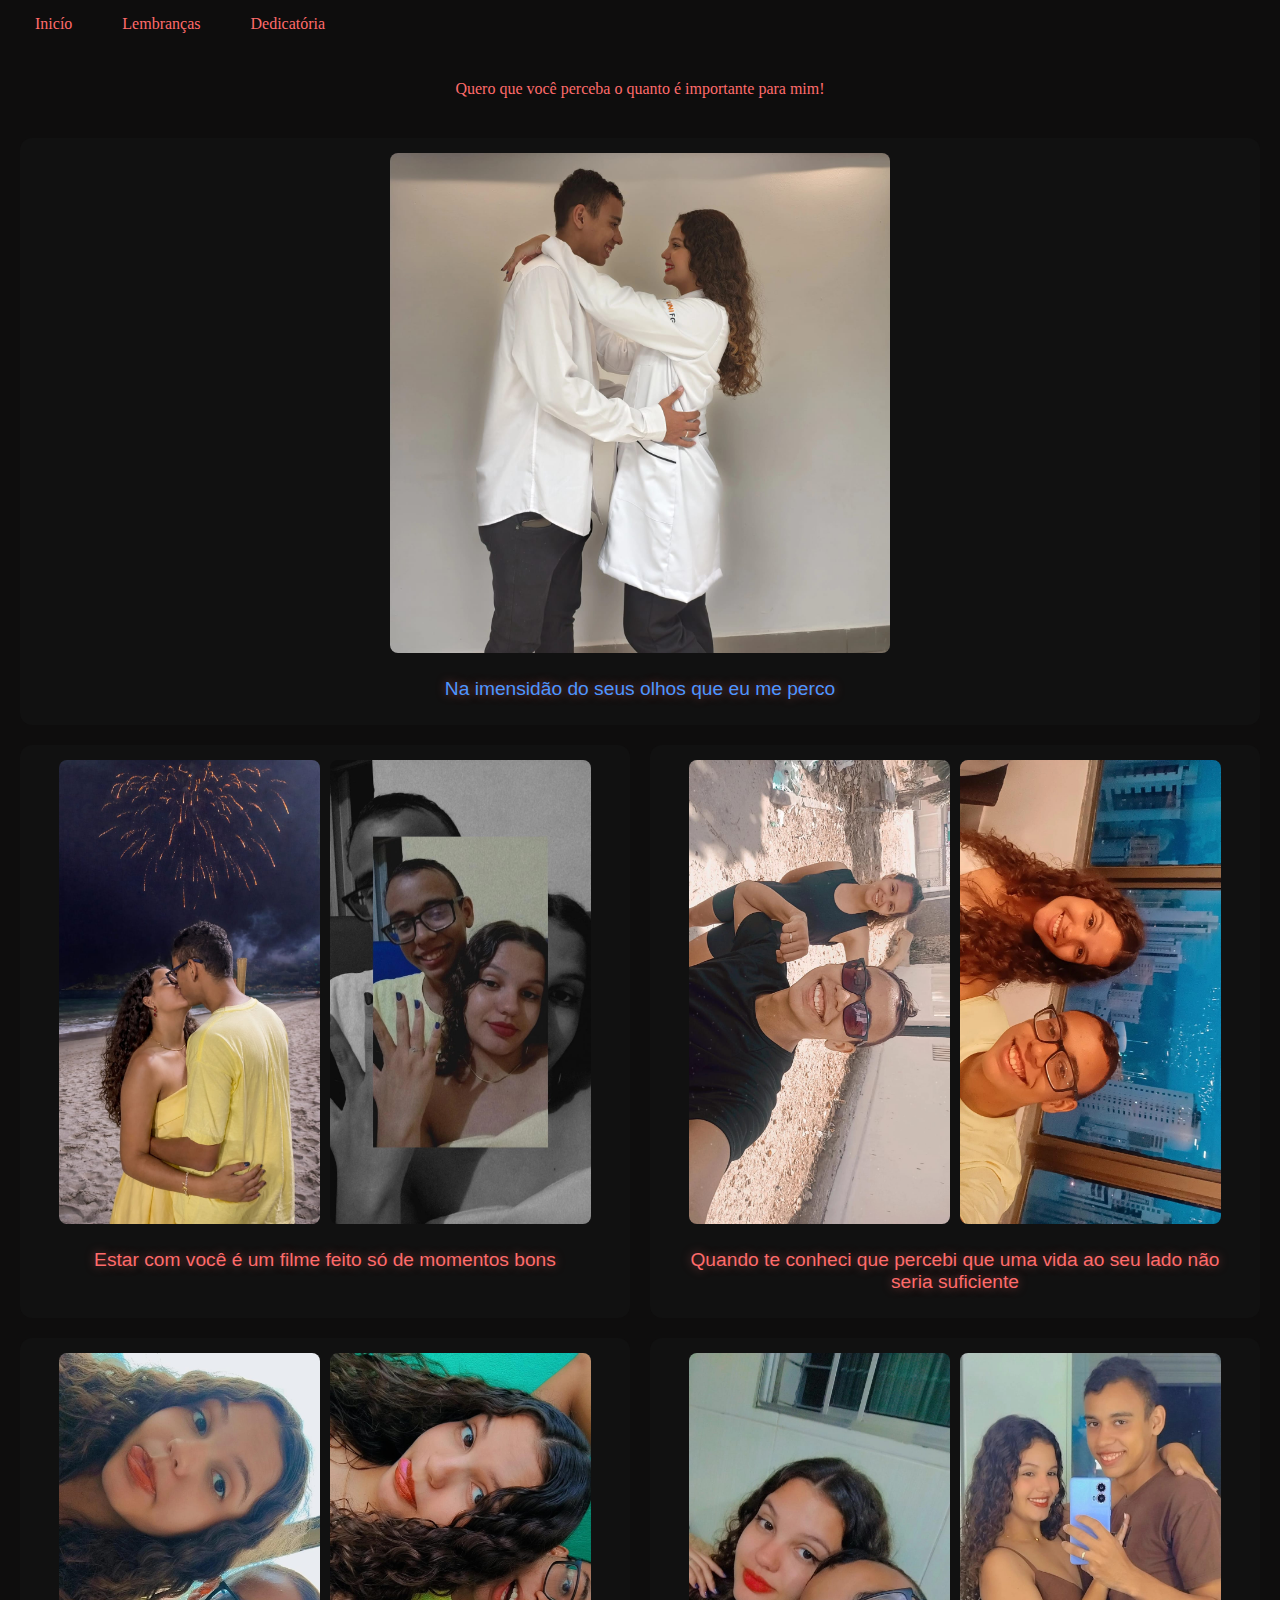
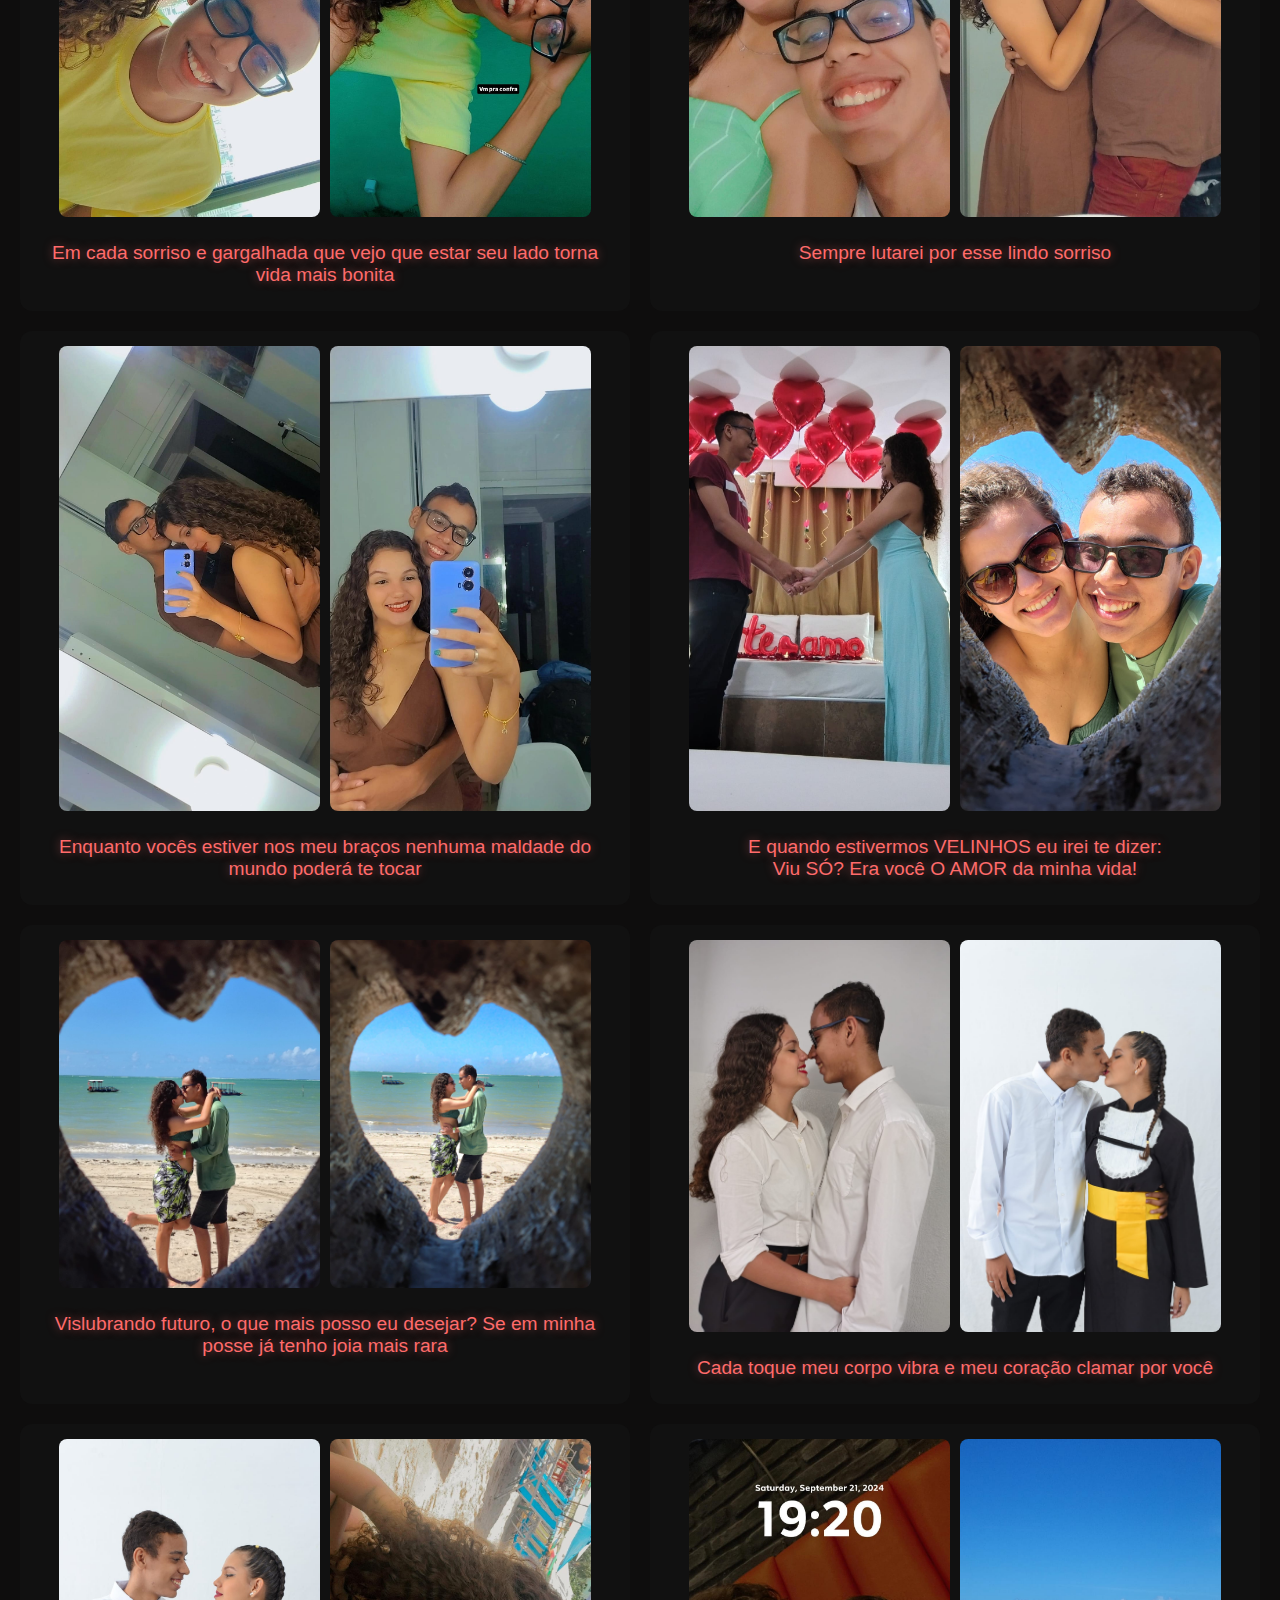
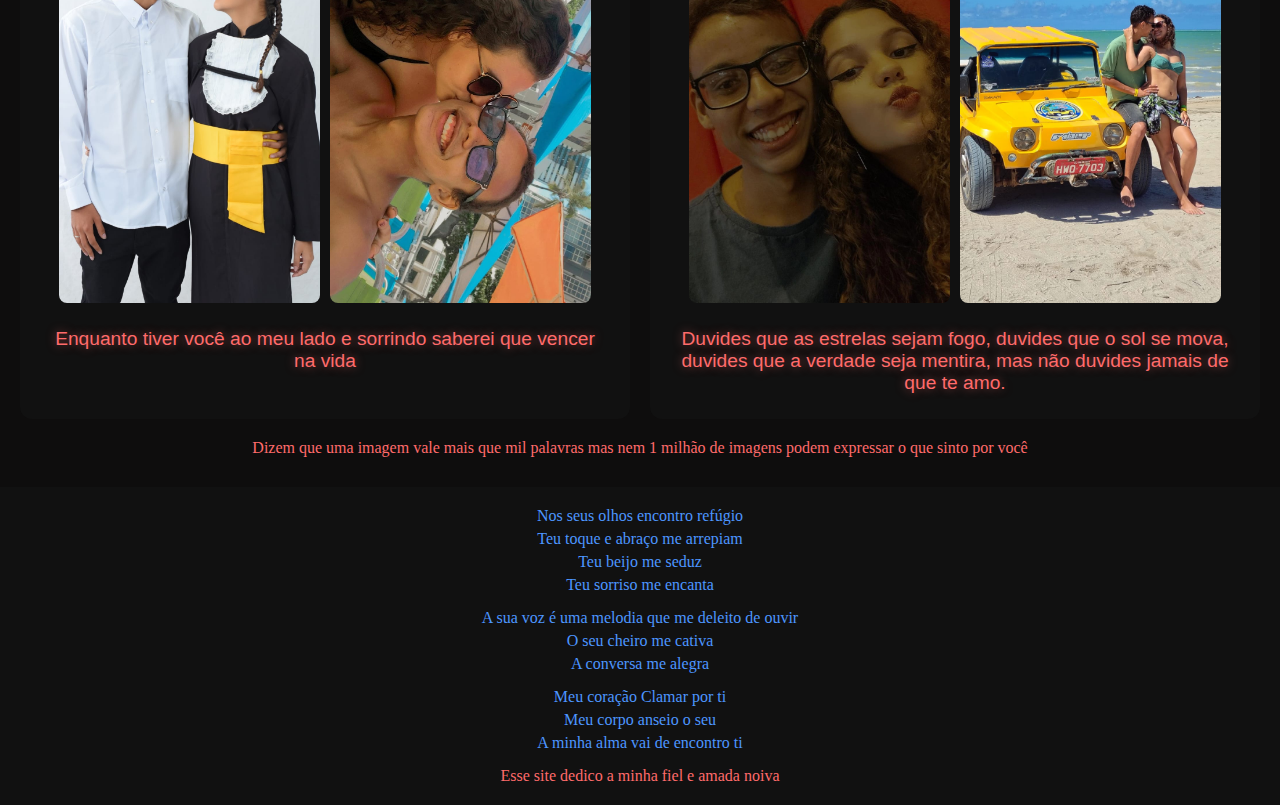
<file: index.html>
<!DOCTYPE html>
<html lang="en">
<head>
    <meta charset="UTF-8">
    <meta name="viewport" content="width=device-width, initial-scale=1.0">
    <link rel="stylesheet" href="styles.css">
    <title>Document</title>
</head>
<body>
    <div class="Pagina" id="inicio">
        <header class="Top">
        <a href="#inicio"><span>Inicío</span></a>
        <a href="#lembrancas"><span>Lembranças</span></a>
        <a href="#dedicatoria"><span>Dedicatória</span></a>
        
        </header>
        
        <div class="Corpo" >
                <div class="estilo Top_corpo">
                    <p>Quero que você perceba o quanto é importante para mim!</p>    
                </div>
            <div class="estilo Mid_corpo">
                <div class="Card">
                        <div class="imagens-container" data-projeto="projeto1">
                                <img src="imagens/favorita.jpeg" alt="imagem não pode ser exibida" class="imgs">
                        </div>
                        <div class="texto-container">
                            <p>Na imensidão do seus olhos que eu me perco</p>
                        </div>
                </div>
                <div class="Card" id="lembrancas">
                        <div class="imagens-container" data-projeto="projeto2">
                            <img src="imagens/21.jpeg" alt="imagem não pode ser exibida" class="imgs imgs_ajustes">
                            <img src="imagens/2.jpeg" alt="imagem não pode ser exibida" class="imgs">
                        </div>
                        <div class="texto-container">
                            <p>Estar com você é um filme feito só de momentos bons</p>
                        </div>
                </div>
                <div class="Card">
                        <div class="imagens-container" data-projeto="projeto3">
                            <img src="imagens/3.jpeg" alt="imagem não pode ser exibida" class="imgs">
                            <img src="imagens/4.jpeg" alt="imagem não pode ser exibida" class="imgs">
                        </div>
                        <div class="texto-container">
                            <p>Quando te conheci que percebi que uma vida ao seu lado não seria suficiente</p>
                        </div>
                </div>
                <div class="Card">
                        <div class="imagens-container" data-projeto="projeto4">
                            <img src="imagens/5.jpeg" alt="imagem não pode ser exibida" class="imgs">
                            <img src="imagens/6.jpeg" alt="imagem não pode ser exibida" class="imgs">
                        </div>
                        <div class="texto-container" >
                            <p>Em cada sorriso e gargalhada que vejo que estar seu lado torna vida mais bonita</p>
                        </div>
                </div>
                <div class="Card">
                        <div class="imagens-container" data-projeto="projeto5">
                            <img src="imagens/7.jpeg" alt="imagem não pode ser exibida" class="imgs">
                            <img src="imagens/8.jpeg" alt="imagem não pode ser exibida" class="imgs">
                        </div>
                        <div class="texto-container">
                            <p>Sempre lutarei por esse lindo sorriso</p>
                        </div>
                </div>
                <div class="Card">
                        <div class="imagens-container" data-projeto="projeto6">
                            <img src="imagens/9.jpeg" alt="imagem não pode ser exibida" class="imgs">
                            <img src="imagens/10.jpeg" alt="imagem não pode ser exibida" class="imgs">
                        </div>
                        <div class="texto-container">
                            <p>Enquanto vocês estiver nos meu braços nenhuma maldade do mundo poderá te tocar</p>
                        </div>
                </div>
                <div class="Card">
                        <div class="imagens-container" data-projeto="projeto7">
                            <img src="imagens/11.jpeg" alt="imagem não pode ser exibida" class="imgs">
                            <img src="imagens/12.jpeg" alt="imagem não pode ser exibida" class="imgs">
                        </div>
                        <div class="texto-container">
                            <p>E quando estivermos VELINHOS eu irei te dizer:</p>
                            <p>Viu SÓ? Era você O AMOR da minha vida!</p>
                        </div>
                </div>
                <div class="Card">
                        <div class="imagens-container" data-projeto="projeto8">
                            <img src="imagens/13.jpeg" alt="imagem não pode ser exibida" class="imgs">
                            <img src="imagens/14.jpeg" alt="imagem não pode ser exibida" class="imgs">
                        </div>
                        <div class="texto-container">
                            <p>Vislubrando futuro, o que mais posso eu desejar? Se em minha posse já tenho joia mais rara</p>
                        </div>
                </div>
                <div class="Card">
                        <div class="imagens-container" data-projeto="projeto9">
                            <img src="imagens/15.jpeg" alt="imagem não pode ser exibida" class="imgs">
                            <img src="imagens/16.jpeg" alt="imagem não pode ser exibida" class="imgs">
                        </div>
                        <div class="texto-container">
                            <p>Cada toque meu corpo vibra e meu coração clamar por você</p>
                        </div>
                </div>
                <div class="Card">
                        <div class="imagens-container" data-projeto="projeto10">
                            <img src="imagens/17.jpeg" alt="imagem não pode ser exibida" class="imgs">
                            <img src="imagens/18.jpeg" alt="imagem não pode ser exibida" class="imgs">
                        </div>
                        <div class="texto-container">
                            <p>Enquanto tiver você ao meu lado e sorrindo saberei que vencer na vida</p>
                        </div>
                </div>
                <div class="Card">
                        <div class="imagens-container" data-projeto="projeto11">
                            <img src="imagens/19.jpeg" alt="imagem não pode ser exibida" class="imgs">
                            <img src="imagens/20.jpeg" alt="imagem não pode ser exibida" class="imgs imgs_ajustes">
                        </div>
                        <div class="texto-container">
                            <p>Duvides que as estrelas sejam fogo, duvides que o sol se mova, duvides que a verdade seja mentira, mas não duvides jamais de que te amo.</p>
                        </div>
                </div>
            </div>
            <div class="estilo Bot_corpo">
                <p>Dizem que uma imagem vale mais que mil palavras mas nem 1 milhão de imagens podem expressar o que sinto por você</p>
            </div> 
        </div>
           
        <footer class="Bot" id="dedicatoria">
                <div class="End">
                <p>Nos seus olhos encontro refúgio</p>
                <p>Teu toque e abraço me arrepiam</p>
                <p>Teu beijo me seduz</p>
                <p>Teu sorriso me encanta</p>
                </div>
                <div class="End">
                <p>A sua voz é uma melodia que me deleito de ouvir</p>
                <p>O seu cheiro me cativa</p>
                <p>A conversa me alegra</p>
                </div>
                <div class="End">
                <p>Meu coração Clamar por ti</p>
                <p>Meu corpo anseio o seu</p>
                <p>A minha alma vai de encontro ti</p>
                </div>
            <p>Esse site dedico a minha fiel e amada noiva</p>
        </footer>
    </div>
     <script src="script.js"></script>
</body>

</html>
</file>
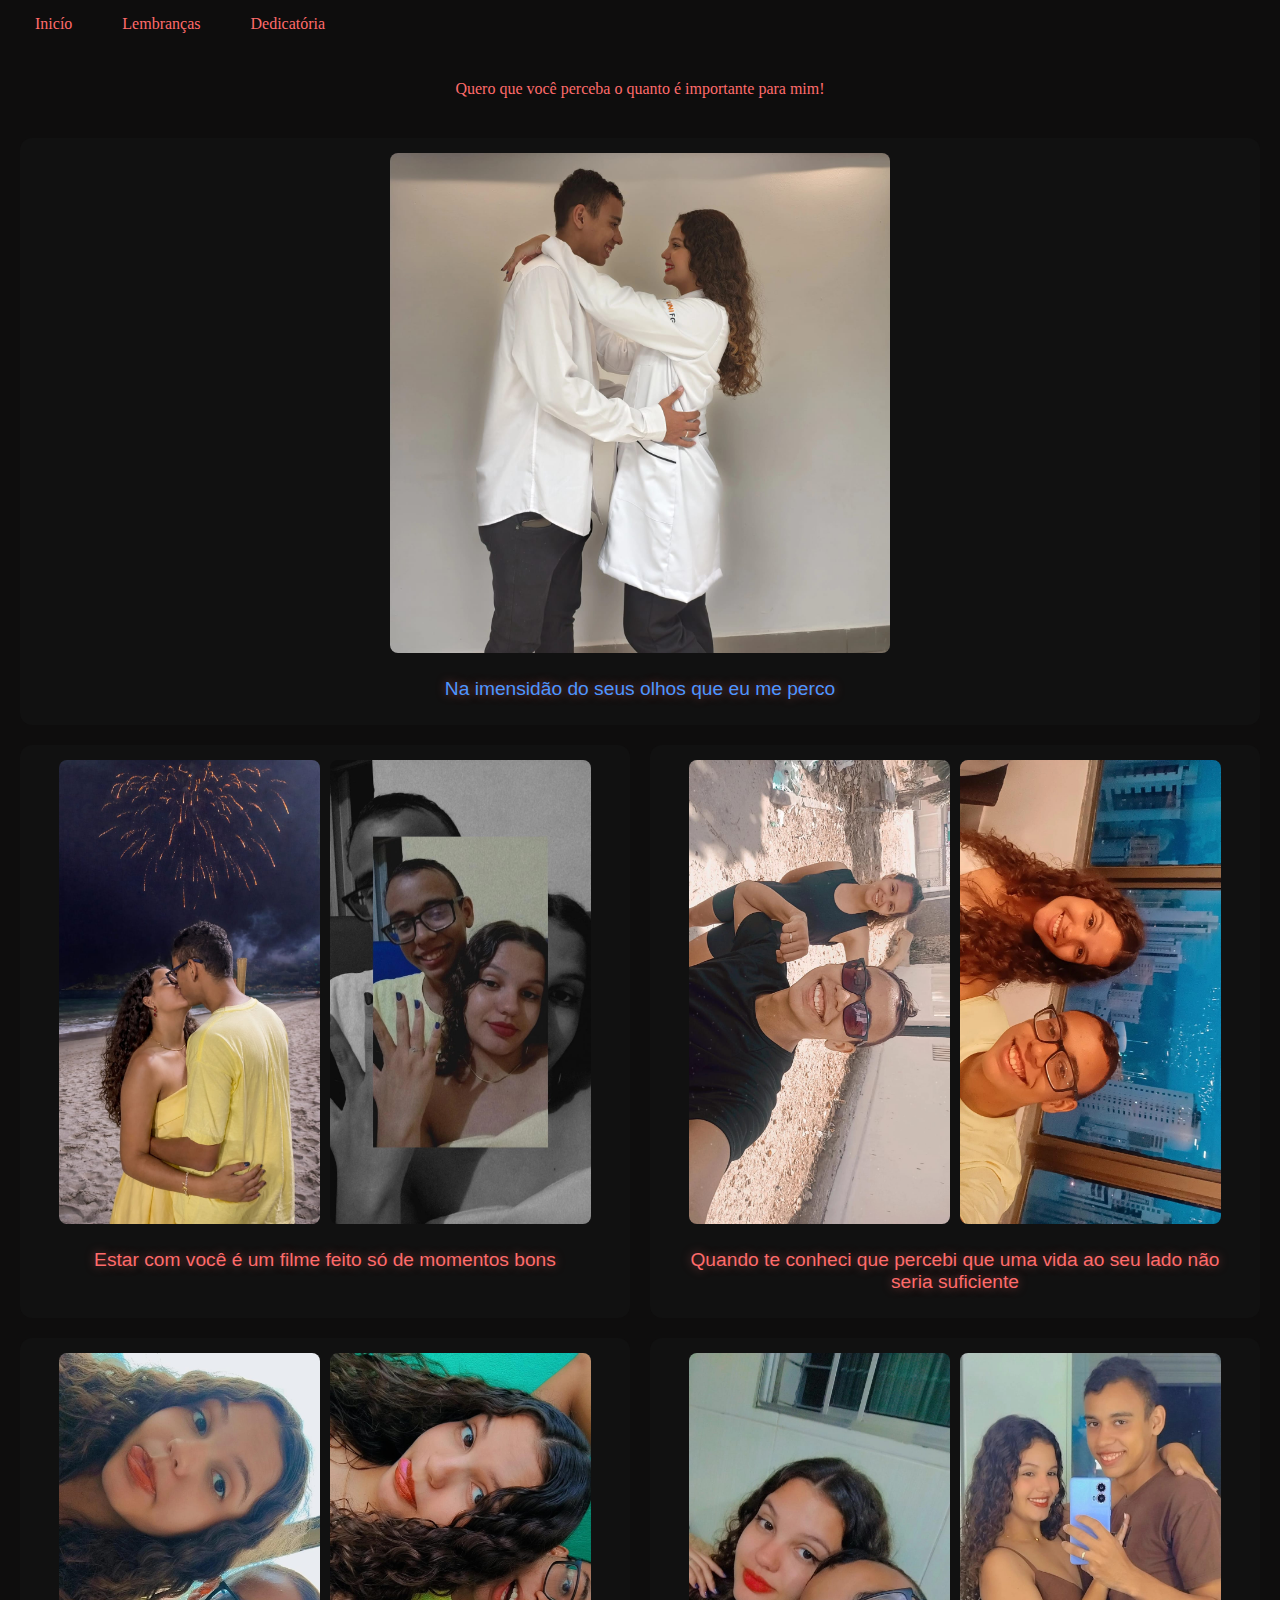
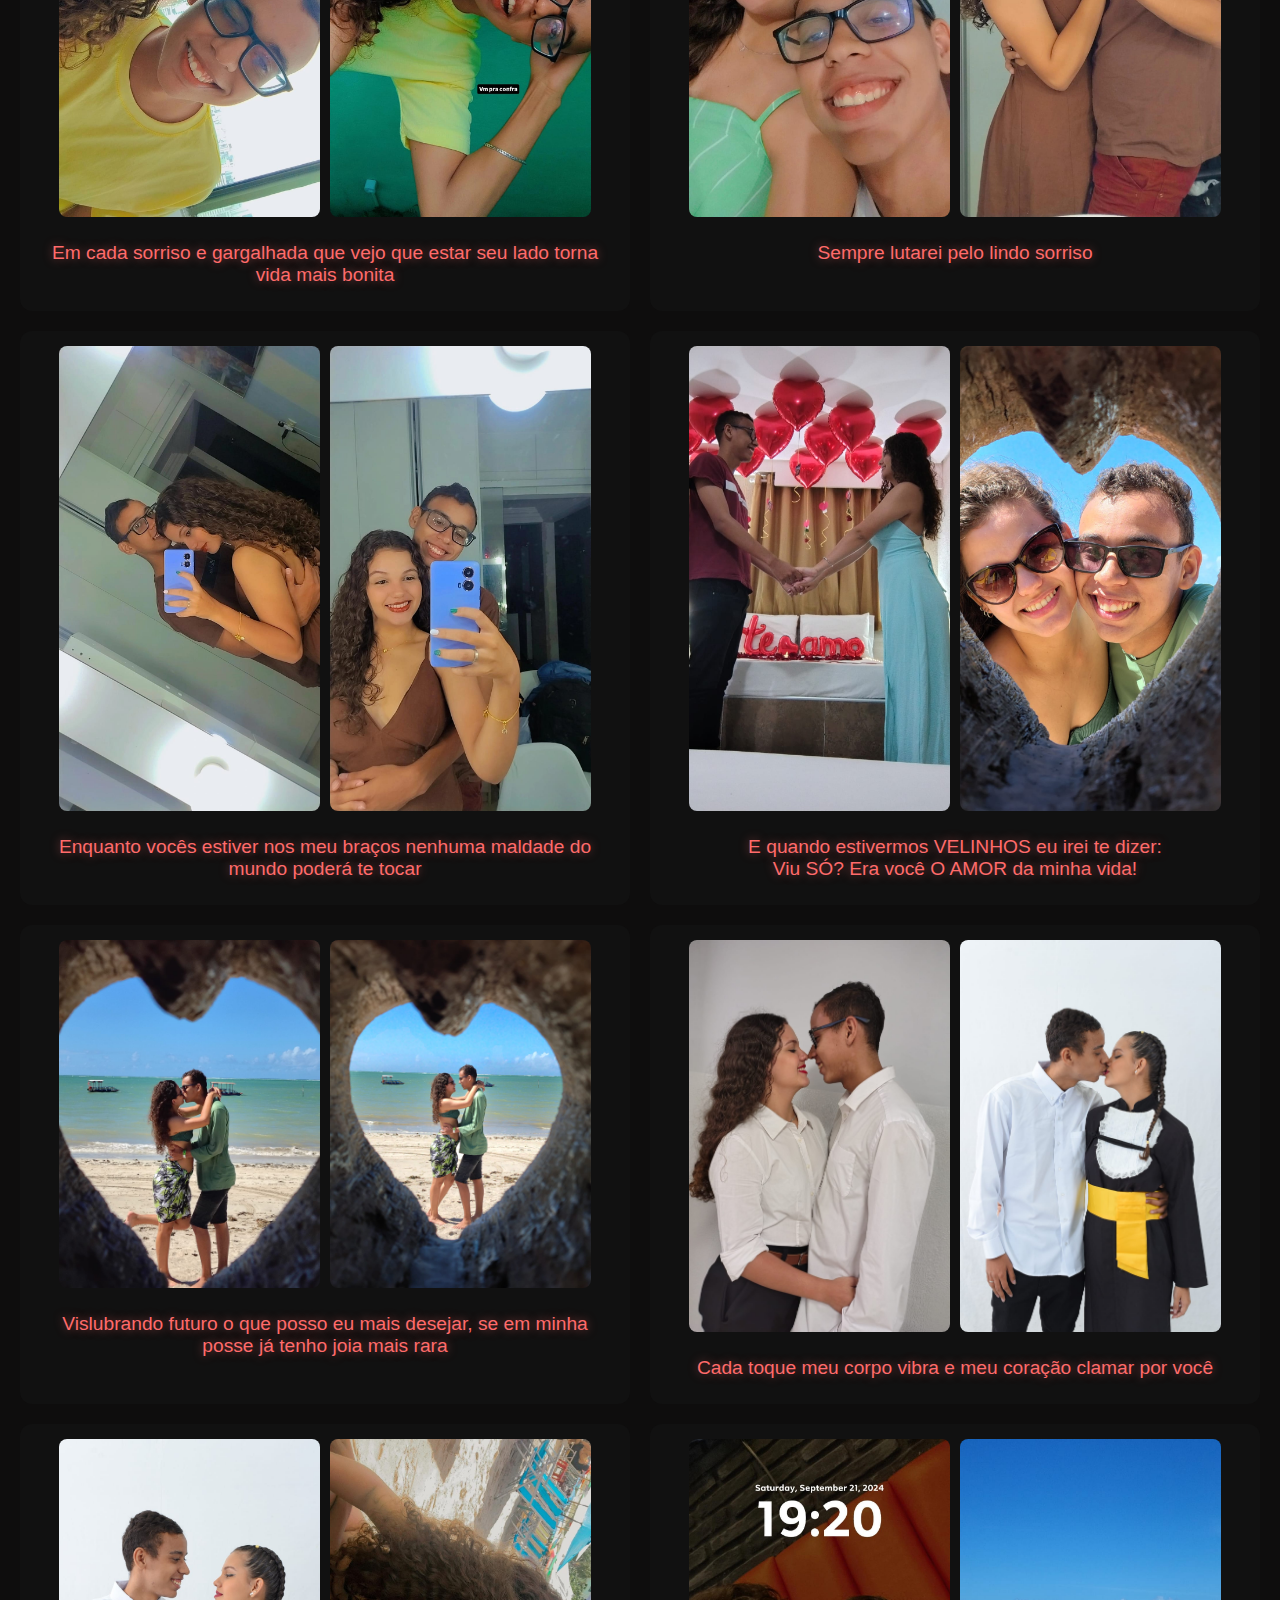
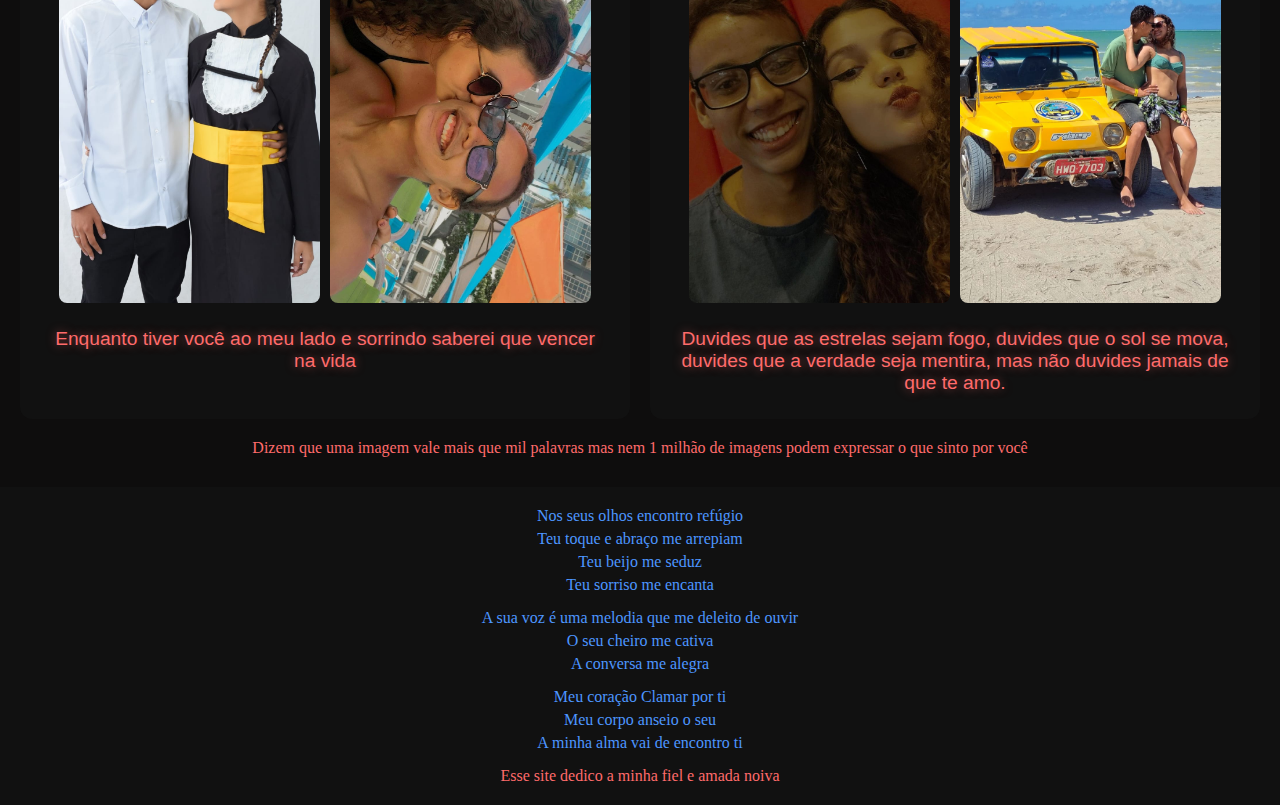
<file: Feliz aniversario/index.html>
<!DOCTYPE html>
<html lang="en">
<head>
    <meta charset="UTF-8">
    <meta name="viewport" content="width=device-width, initial-scale=1.0">
    <link rel="stylesheet" href="styles.css">
    <title>Document</title>
</head>
<body>
    <div class="Pagina" id="inicio">
        <header class="Top">
        <a href="#inicio"><span>Inicío</span></a>
        <a href="#lembrancas"><span>Lembranças</span></a>
        <a href="#dedicatoria"><span>Dedicatória</span></a>
        
        </header>
        
        <div class="Corpo" >
                <div class="estilo Top_corpo">
                    <p>Quero que você perceba o quanto é importante para mim!</p>    
                </div>
            <div class="estilo Mid_corpo">
                <div class="Card">
                        <div class="imagens-container" data-projeto="projeto1">
                                <img src="/imagens/favorita.jpeg" alt="imagem não pode ser exibida" class="imgs">
                        </div>
                        <div class="texto-container">
                            <p>Na imensidão do seus olhos que eu me perco</p>
                        </div>
                </div>
                <div class="Card" id="lembrancas">
                        <div class="imagens-container" data-projeto="projeto2">
                            <img src="imagens/21.jpeg" alt="imagem não pode ser exibida" class="imgs imgs_ajustes">
                            <img src="imagens/2.jpeg" alt="imagem não pode ser exibida" class="imgs">
                        </div>
                        <div class="texto-container">
                            <p>Estar com você é um filme feito só de momentos bons</p>
                        </div>
                </div>
                <div class="Card">
                        <div class="imagens-container" data-projeto="projeto3">
                            <img src="imagens/3.jpeg" alt="imagem não pode ser exibida" class="imgs">
                            <img src="imagens/4.jpeg" alt="imagem não pode ser exibida" class="imgs">
                        </div>
                        <div class="texto-container">
                            <p>Quando te conheci que percebi que uma vida ao seu lado não seria suficiente</p>
                        </div>
                </div>
                <div class="Card">
                        <div class="imagens-container" data-projeto="projeto4">
                            <img src="imagens/5.jpeg" alt="imagem não pode ser exibida" class="imgs">
                            <img src="imagens/6.jpeg" alt="imagem não pode ser exibida" class="imgs">
                        </div>
                        <div class="texto-container" >
                            <p>Em cada sorriso e gargalhada que vejo que estar seu lado torna vida mais bonita</p>
                        </div>
                </div>
                <div class="Card">
                        <div class="imagens-container" data-projeto="projeto5">
                            <img src="imagens/7.jpeg" alt="imagem não pode ser exibida" class="imgs">
                            <img src="imagens/8.jpeg" alt="imagem não pode ser exibida" class="imgs">
                        </div>
                        <div class="texto-container">
                            <p>Sempre lutarei pelo lindo sorriso</p>
                        </div>
                </div>
                <div class="Card">
                        <div class="imagens-container" data-projeto="projeto6">
                            <img src="imagens/9.jpeg" alt="imagem não pode ser exibida" class="imgs">
                            <img src="imagens/10.jpeg" alt="imagem não pode ser exibida" class="imgs">
                        </div>
                        <div class="texto-container">
                            <p>Enquanto vocês estiver nos meu braços nenhuma maldade do mundo poderá te tocar</p>
                        </div>
                </div>
                <div class="Card">
                        <div class="imagens-container" data-projeto="projeto7">
                            <img src="imagens/11.jpeg" alt="imagem não pode ser exibida" class="imgs">
                            <img src="imagens/12.jpeg" alt="imagem não pode ser exibida" class="imgs">
                        </div>
                        <div class="texto-container">
                            <p>E quando estivermos VELINHOS eu irei te dizer:</p>
                            <p>Viu SÓ? Era você O AMOR da minha vida!</p>
                        </div>
                </div>
                <div class="Card">
                        <div class="imagens-container" data-projeto="projeto8">
                            <img src="imagens/13.jpeg" alt="imagem não pode ser exibida" class="imgs">
                            <img src="imagens/14.jpeg" alt="imagem não pode ser exibida" class="imgs">
                        </div>
                        <div class="texto-container">
                            <p>Vislubrando futuro o que posso eu mais desejar, se em minha posse já tenho joia mais rara</p>
                        </div>
                </div>
                <div class="Card">
                        <div class="imagens-container" data-projeto="projeto9">
                            <img src="imagens/15.jpeg" alt="imagem não pode ser exibida" class="imgs">
                            <img src="imagens/16.jpeg" alt="imagem não pode ser exibida" class="imgs">
                        </div>
                        <div class="texto-container">
                            <p>Cada toque meu corpo vibra e meu coração clamar por você</p>
                        </div>
                </div>
                <div class="Card">
                        <div class="imagens-container" data-projeto="projeto10">
                            <img src="imagens/17.jpeg" alt="imagem não pode ser exibida" class="imgs">
                            <img src="imagens/18.jpeg" alt="imagem não pode ser exibida" class="imgs">
                        </div>
                        <div class="texto-container">
                            <p>Enquanto tiver você ao meu lado e sorrindo saberei que vencer na vida</p>
                        </div>
                </div>
                <div class="Card">
                        <div class="imagens-container" data-projeto="projeto11">
                            <img src="imagens/19.jpeg" alt="imagem não pode ser exibida" class="imgs">
                            <img src="imagens/20.jpeg" alt="imagem não pode ser exibida" class="imgs imgs_ajustes">
                        </div>
                        <div class="texto-container">
                            <p>Duvides que as estrelas sejam fogo, duvides que o sol se mova, duvides que a verdade seja mentira, mas não duvides jamais de que te amo.</p>
                        </div>
                </div>
            </div>
            <div class="estilo Bot_corpo">
                <p>Dizem que uma imagem vale mais que mil palavras mas nem 1 milhão de imagens podem expressar o que sinto por você</p>
            </div> 
        </div>
           
        <footer class="Bot" id="dedicatoria">
                <div class="End">
                <p>Nos seus olhos encontro refúgio</p>
                <p>Teu toque e abraço me arrepiam</p>
                <p>Teu beijo me seduz</p>
                <p>Teu sorriso me encanta</p>
                </div>
                <div class="End">
                <p>A sua voz é uma melodia que me deleito de ouvir</p>
                <p>O seu cheiro me cativa</p>
                <p>A conversa me alegra</p>
                </div>
                <div class="End">
                <p>Meu coração Clamar por ti</p>
                <p>Meu corpo anseio o seu</p>
                <p>A minha alma vai de encontro ti</p>
                </div>
            <p>Esse site dedico a minha fiel e amada noiva</p>
        </footer>
    </div>
     <script src="script.js"></script>
</body>
</html>
</file>
<file: styles.css>
* {
    margin: 0;
    padding: 0;
    box-sizing: border-box; 
}

.Pagina {
    display: grid;
    grid-template-areas:
        'Top Top'
        'Corpo Corpo'
        'footer footer';
    width: 100vw;
    min-height: 100vh; 
    background-color: rgb(14, 13, 13);
    padding: 0px;
    margin: 0px;
}

.Top {
    grid-area: Top;
    display: flex;
    position: fixed;
    top: 0%;
    width: 100%;
    z-index: 100;
    background-color: rgb(14, 13, 13); 
    padding: 10px;
}

.Corpo {
    display: grid;
    grid-area: Corpo;
    grid-template-areas:
        'Top_corpo Top_corpo'
        'Mid Mid'
        'Bot Bot';
    margin-top: 60px; 
}

.Top_corpo {
    grid-area: Top_corpo;
    display: flex;
    justify-content: center;
    padding: 20px;
}
  

.Mid_corpo {
    display: grid;
    grid-area: Mid;
    grid-template-columns: repeat(2, 1fr);
    gap: 20px;
    padding: 20px;
}

@media (max-width: 768px) {
    .Mid_corpo {
        grid-template-columns: 1fr;
    }

    @media (max-width: 768px) {

  .Top {
    position: static;
    justify-content: center;
    flex-wrap: wrap;
    gap: 10px;
  }

 
  .Corpo {
    margin-top: 0;
  }

  
  .Card {
    padding: 12px;
  }

 
  .Card p {
    font-size: 1em;
  }

  .imagens-container {
    flex-direction: column;
    align-items: center;
  }

  .imagens-container .imgs {
    width: 90%;
  }


  .Card:first-child .imagens-container .imgs {
    width: 90%;
  }


  .Bot {
    text-align: center;
  }
}
}

.Mid_corpo .Card:first-child {
    grid-column: 1 / -1;
    align-self: center;
}
.Mid_corpo .Card:first-child p
{
  color: #4d96ff; 
}

.Card {
    display: flex;
    flex-direction: column;
    align-items: center;
    gap: 15px;
    background: #111;
    border-radius: 12px;
    padding: 15px;
    transition: transform 0.3s ease;
}

.Card:hover {
    transform: translateY(-5px);
}


.imagens-container {
    display: flex; 
    gap: 10px;
    justify-content: center;
    width: 100%;
}


.imagens-container .imgs {
    width: 45%; 
    height: auto;
    object-fit: cover;
    border-radius: 8px;
    transition: transform 0.3s ease;
}

.imagens-container .imgs:hover {
    transform: scale(1.05);
}

.texto-container {
    text-align: center;
    padding: 10px;
    width: 100%;
}

.Card p {
    color: #ff6b6b; 
    margin: 0;
    font-size: 1.2em;
    font-family: 'Arial', sans-serif;
    text-shadow: 0 0 10px rgba(255, 107, 107, 0.5);
}


.Card:first-child .imagens-container {
    justify-content: center;
}

.Card:first-child .imagens-container .imgs {
    width: 70%; 
    max-width: 500px;
}

.imgs_ajustes
{
     object-position: center right
}
.Bot_corpo {
    display: flex;
    justify-content: center;
    grid-area: Bot;
}

.Bot {
    width: 100%;
    display: flex;
    flex-direction: column;
    grid-area: footer;
    justify-content: center;
    align-items: center;
    padding: 20px;
    background-color: #111;
    margin-top: 30px;
    gap: 15px;
}

.Bot p
{
    color: #4d96ff;
}
.Bot > p:last-child 
{
    /* color: #4d96ff;  */
    color: #ff6b6b; 
}
.End
{
    width: 100%;
     display: flex;
     flex-direction: column;
     justify-content: center;
    align-items: center;
    gap: 5px;
}
p {
    color: #ff6b6b; 
    
}

h1 {
    color: #4d96ff; 
    text-align: center;
    font-family: 'Georgia', serif;
}


.Top a {
    color: #ff6b6b;
    text-decoration: none;
    margin: 0 15px;
    padding: 5px 10px;
    border-radius: 5px;
    transition: background-color 0.3s;
}

.Top a:hover {
    background-color: rgba(255, 107, 107, 0.1);
}
</file>
<file: Feliz aniversario/styles.css>
* {
    margin: 0;
    padding: 0;
    box-sizing: border-box; 
}

.Pagina {
    display: grid;
    grid-template-areas:
        'Top Top'
        'Corpo Corpo'
        'footer footer';
    width: 100vw;
    min-height: 100vh; 
    background-color: rgb(14, 13, 13);
    padding: 0px;
    margin: 0px;
}

.Top {
    grid-area: Top;
    display: flex;
    position: fixed;
    top: 0%;
    width: 100%;
    z-index: 100;
    background-color: rgb(14, 13, 13); 
    padding: 10px;
}

.Corpo {
    display: grid;
    grid-area: Corpo;
    grid-template-areas:
        'Top_corpo Top_corpo'
        'Mid Mid'
        'Bot Bot';
    margin-top: 60px; 
}

.Top_corpo {
    grid-area: Top_corpo;
    display: flex;
    justify-content: center;
    padding: 20px;
}
  

.Mid_corpo {
    display: grid;
    grid-area: Mid;
    grid-template-columns: repeat(2, 1fr);
    gap: 20px;
    padding: 20px;
}

@media (max-width: 768px) {
    .Mid_corpo {
        grid-template-columns: 1fr;
    }

    @media (max-width: 768px) {

  .Top {
    position: static;
    justify-content: center;
    flex-wrap: wrap;
    gap: 10px;
  }

 
  .Corpo {
    margin-top: 0;
  }

  
  .Card {
    padding: 12px;
  }

 
  .Card p {
    font-size: 1em;
  }

  .imagens-container {
    flex-direction: column;
    align-items: center;
  }

  .imagens-container .imgs {
    width: 90%;
  }


  .Card:first-child .imagens-container .imgs {
    width: 90%;
  }


  .Bot {
    text-align: center;
  }
}
}

.Mid_corpo .Card:first-child {
    grid-column: 1 / -1;
    align-self: center;
}
.Mid_corpo .Card:first-child p
{
  color: #4d96ff; 
}

.Card {
    display: flex;
    flex-direction: column;
    align-items: center;
    gap: 15px;
    background: #111;
    border-radius: 12px;
    padding: 15px;
    transition: transform 0.3s ease;
}

.Card:hover {
    transform: translateY(-5px);
}


.imagens-container {
    display: flex; 
    gap: 10px;
    justify-content: center;
    width: 100%;
}


.imagens-container .imgs {
    width: 45%; 
    height: auto;
    object-fit: cover;
    border-radius: 8px;
    transition: transform 0.3s ease;
}

.imagens-container .imgs:hover {
    transform: scale(1.05);
}

.texto-container {
    text-align: center;
    padding: 10px;
    width: 100%;
}

.Card p {
    color: #ff6b6b; 
    margin: 0;
    font-size: 1.2em;
    font-family: 'Arial', sans-serif;
    text-shadow: 0 0 10px rgba(255, 107, 107, 0.5);
}


.Card:first-child .imagens-container {
    justify-content: center;
}

.Card:first-child .imagens-container .imgs {
    width: 70%; 
    max-width: 500px;
}

.imgs_ajustes
{
     object-position: center right
}
.Bot_corpo {
    display: flex;
    justify-content: center;
    grid-area: Bot;
}

.Bot {
    width: 100%;
    display: flex;
    flex-direction: column;
    grid-area: footer;
    justify-content: center;
    align-items: center;
    padding: 20px;
    background-color: #111;
    margin-top: 30px;
    gap: 15px;
}

.Bot p
{
    color: #4d96ff;
}
.Bot > p:last-child 
{
    /* color: #4d96ff;  */
    color: #ff6b6b; 
}
.End
{
    width: 100%;
     display: flex;
     flex-direction: column;
     justify-content: center;
    align-items: center;
    gap: 5px;
}
p {
    color: #ff6b6b; 
    
}

h1 {
    color: #4d96ff; 
    text-align: center;
    font-family: 'Georgia', serif;
}


.Top a {
    color: #ff6b6b;
    text-decoration: none;
    margin: 0 15px;
    padding: 5px 10px;
    border-radius: 5px;
    transition: background-color 0.3s;
}

.Top a:hover {
    background-color: rgba(255, 107, 107, 0.1);
}
</file>
